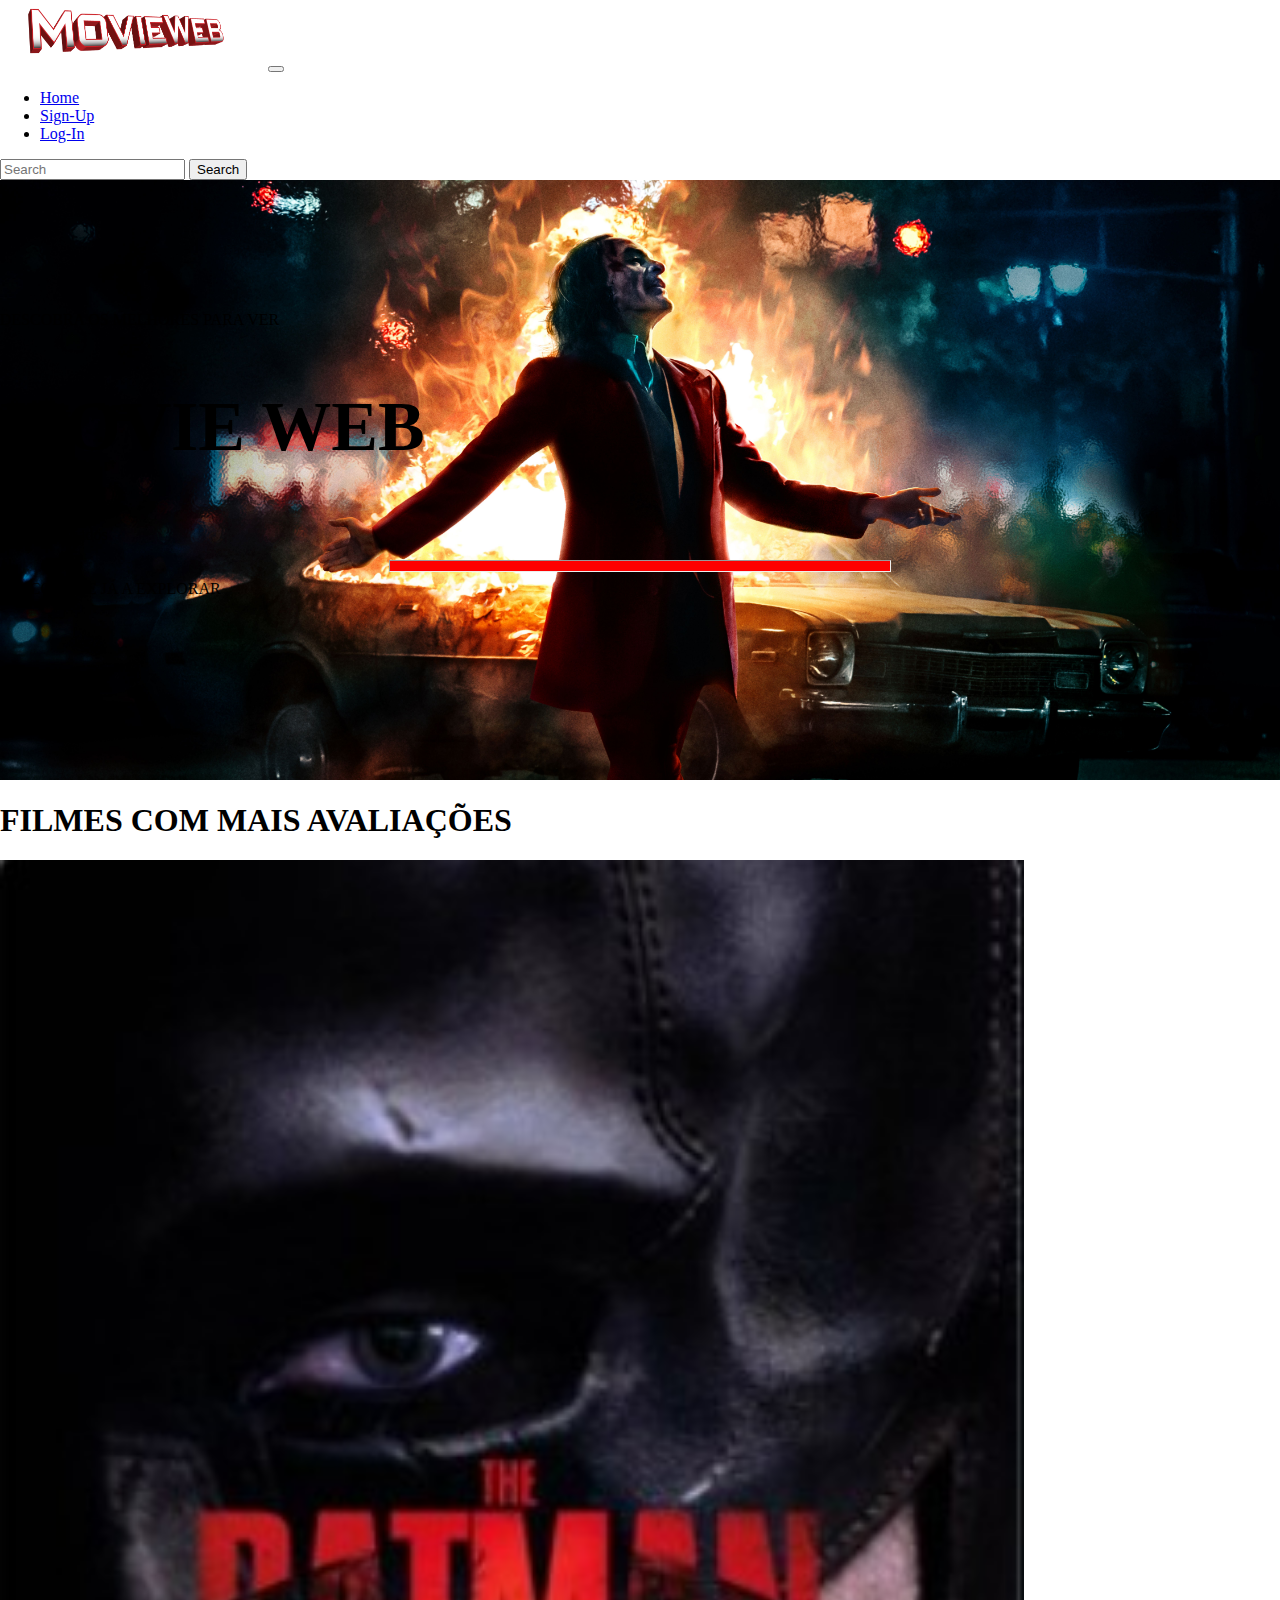
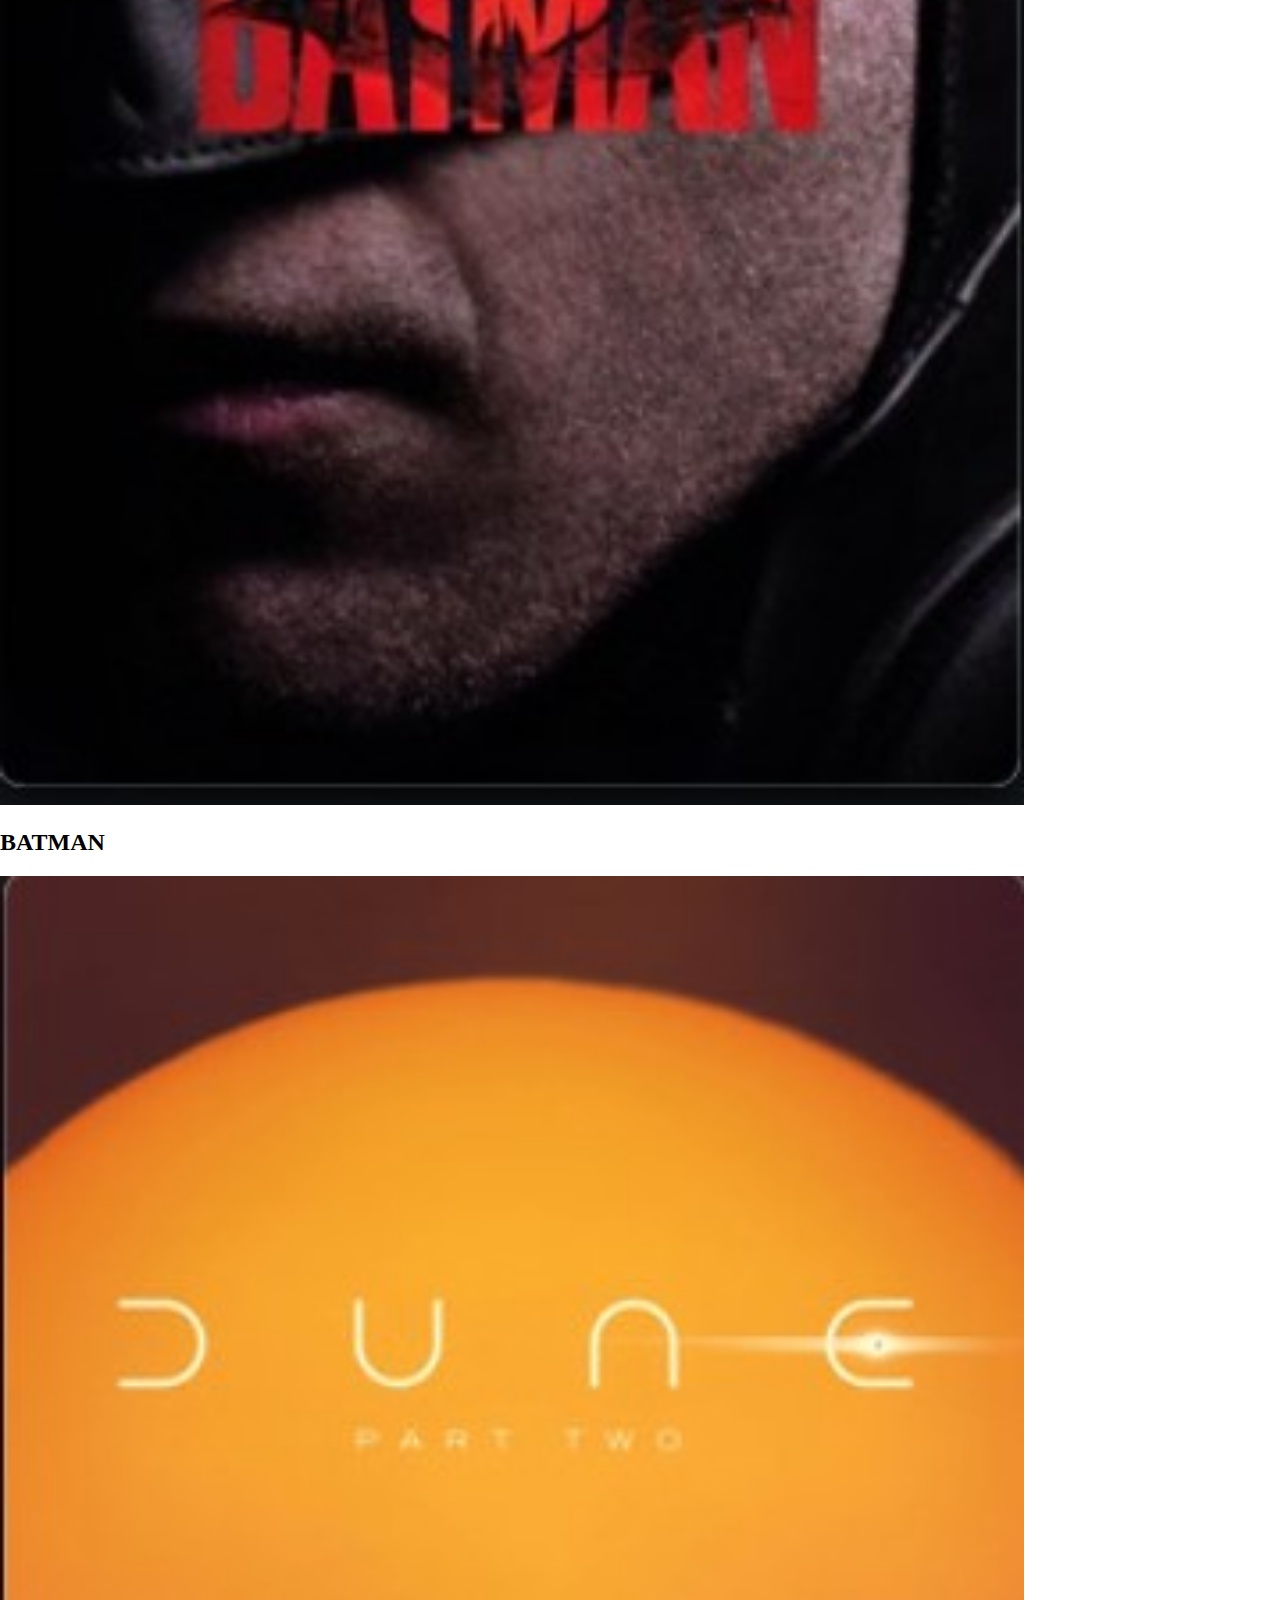
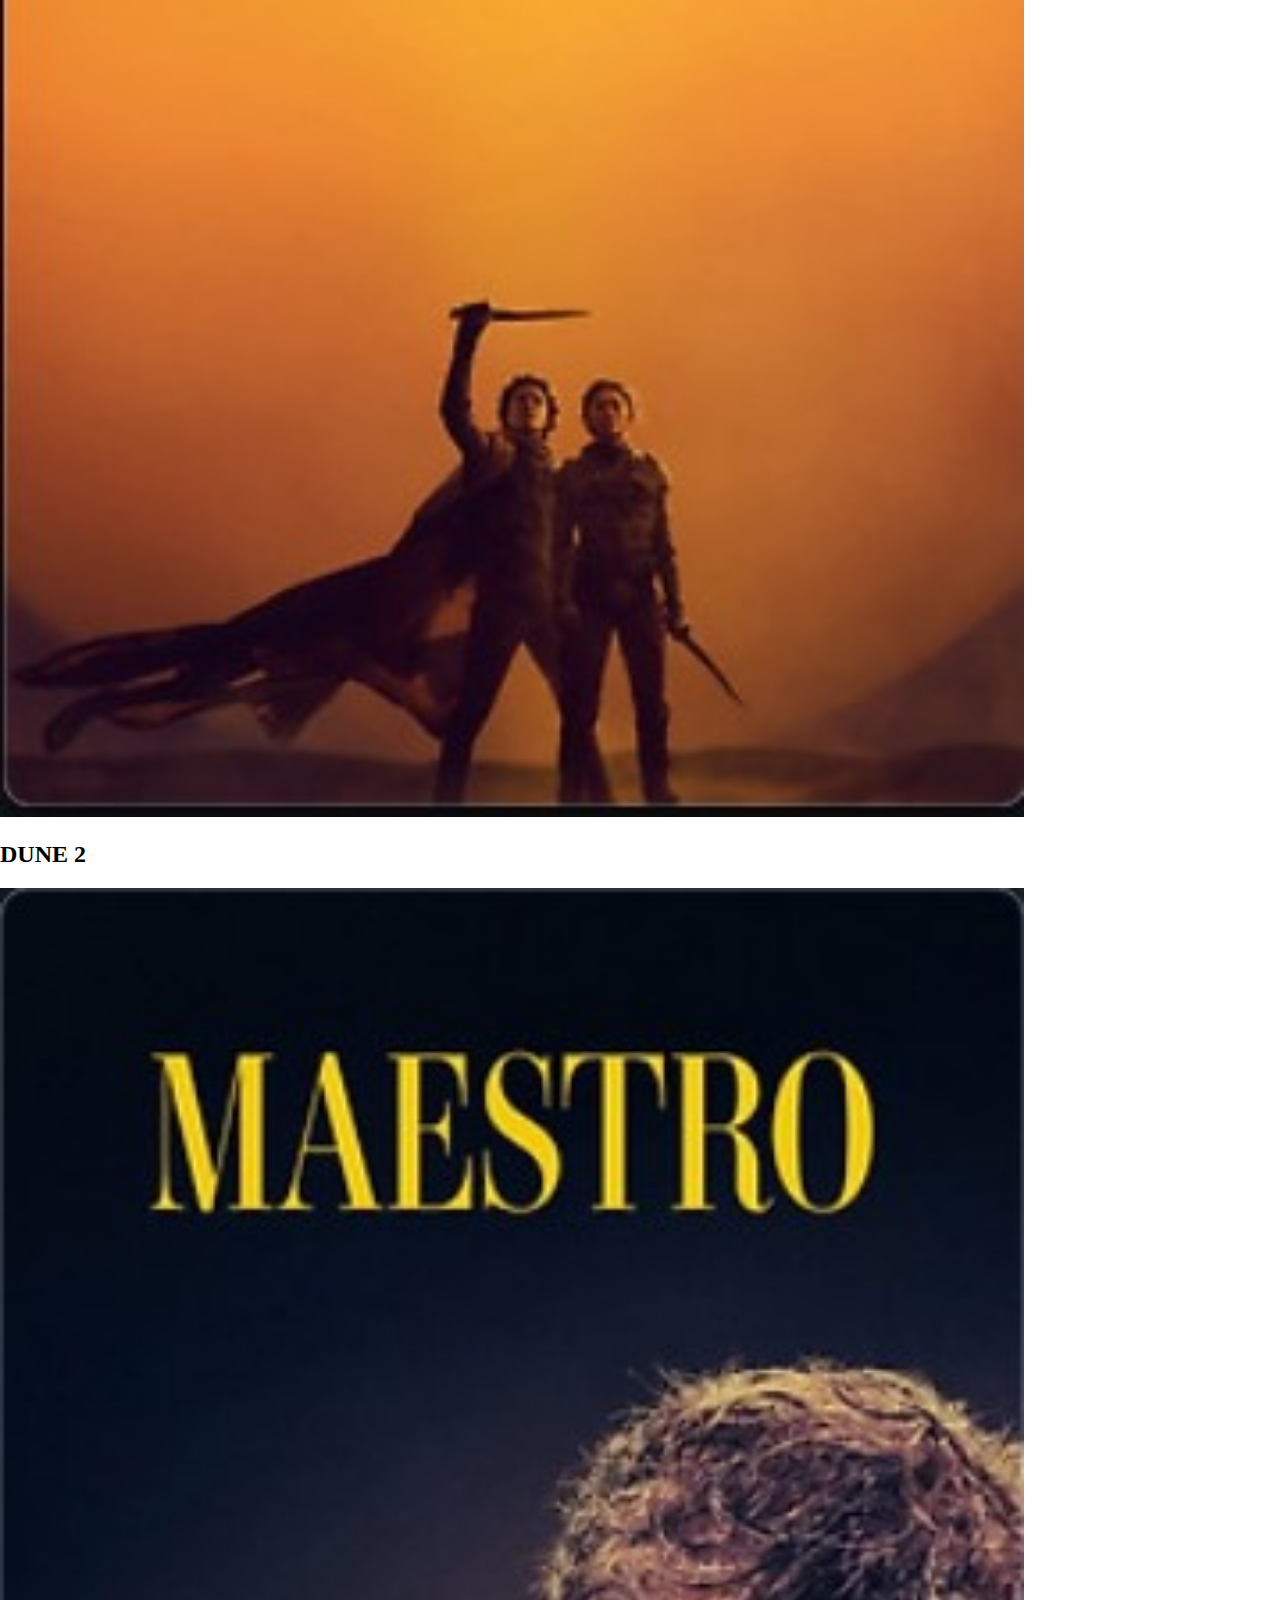
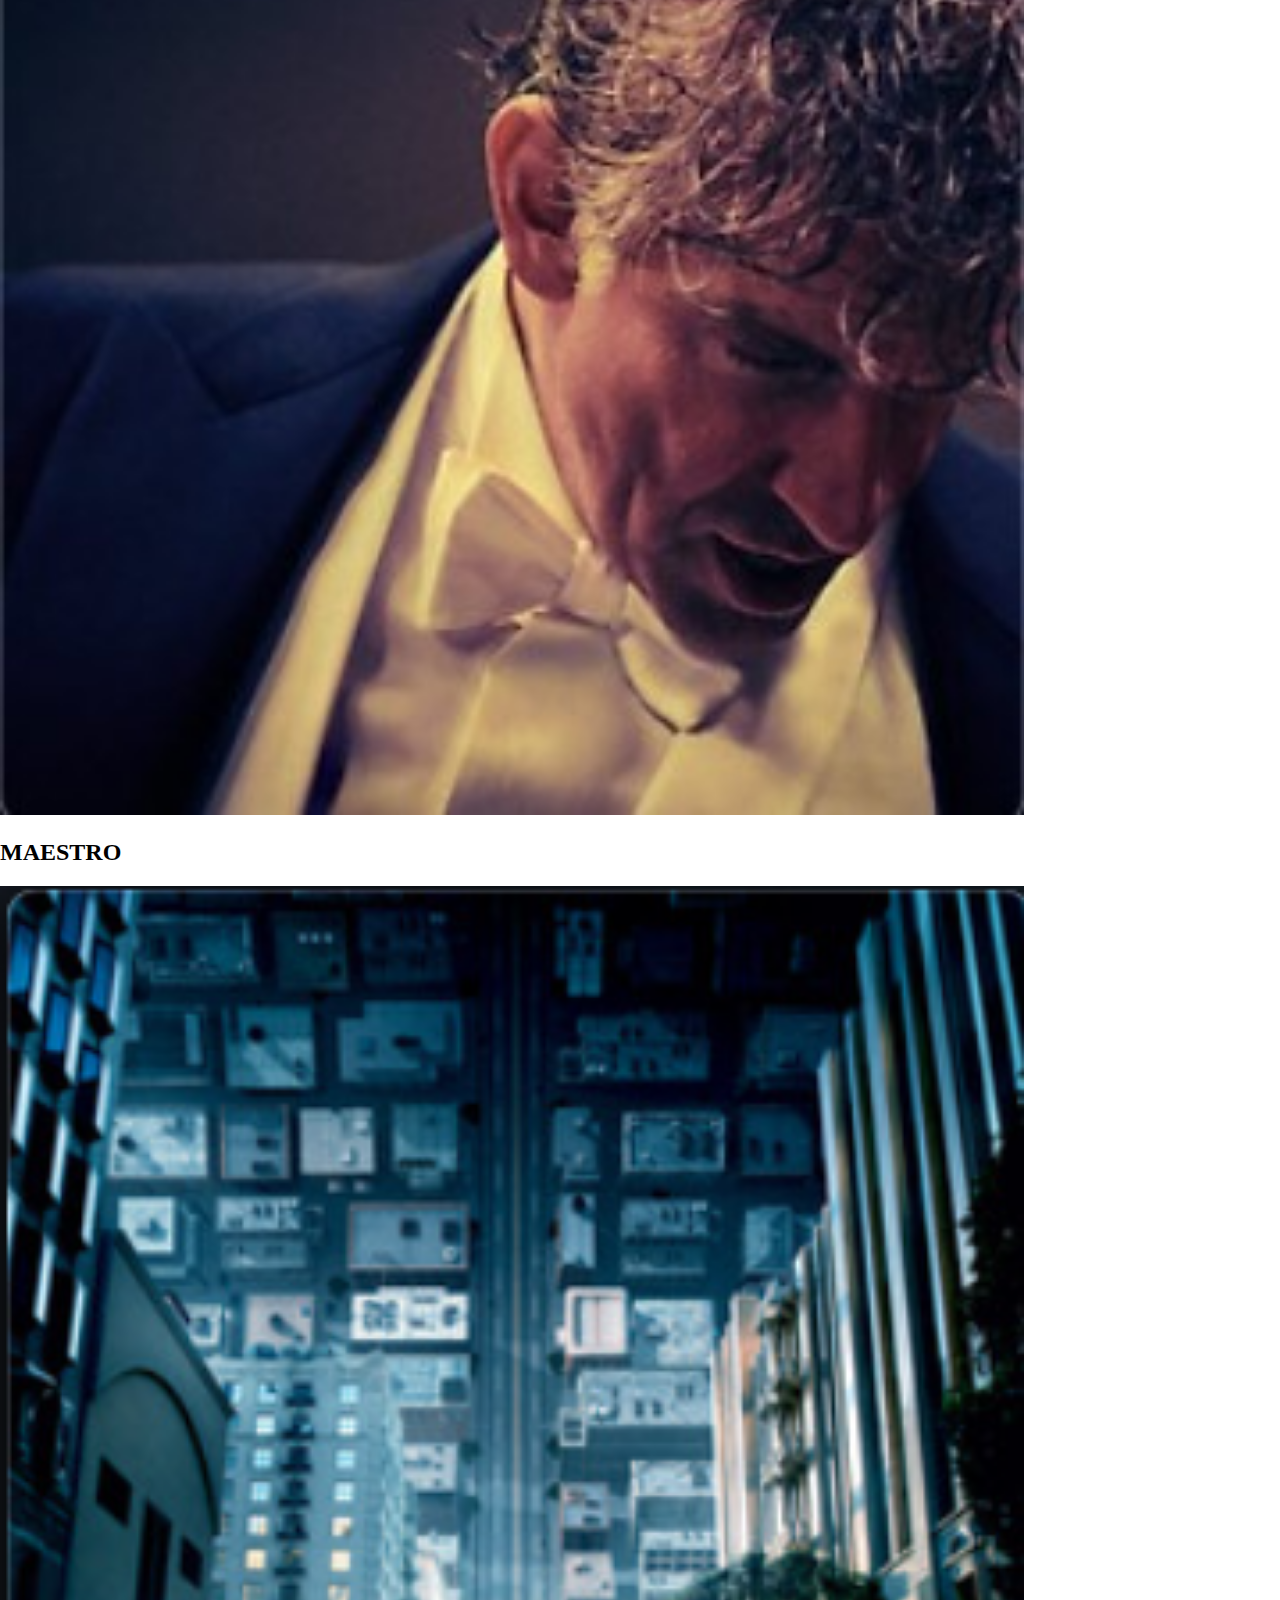
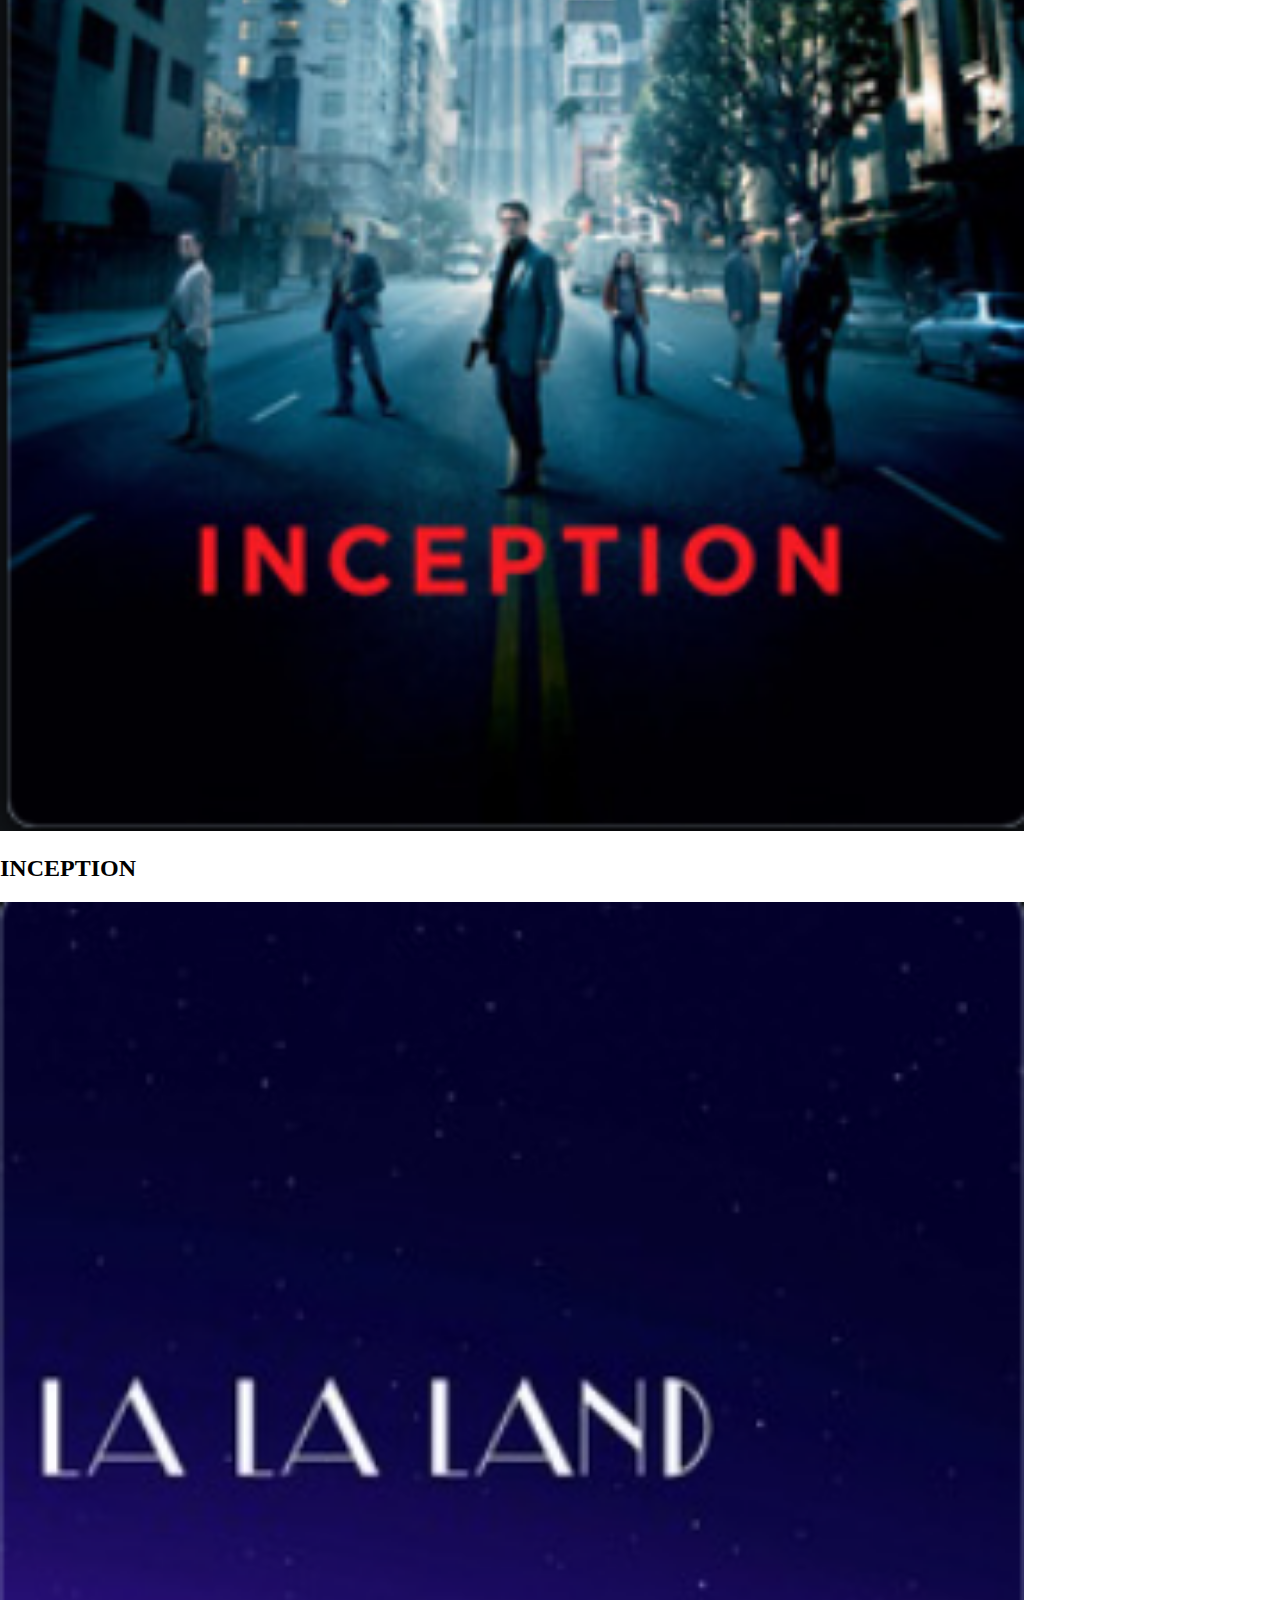
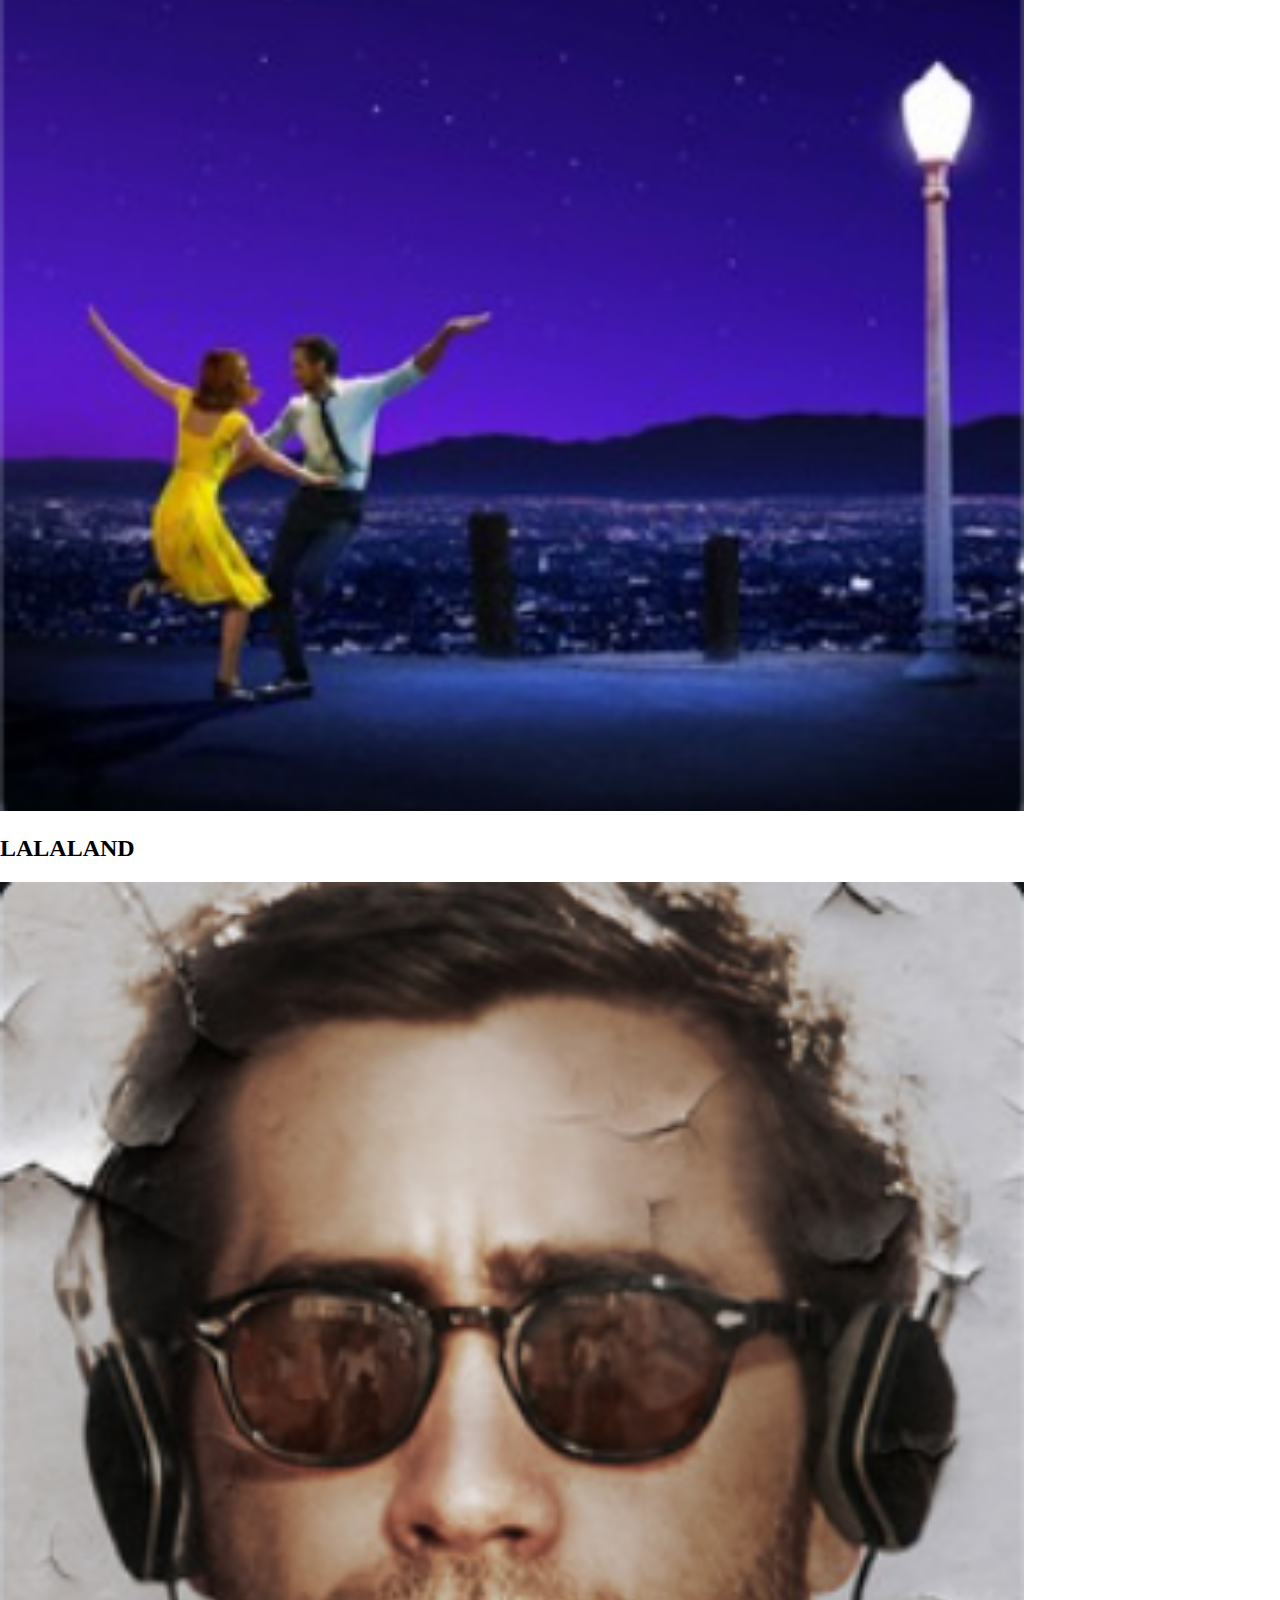
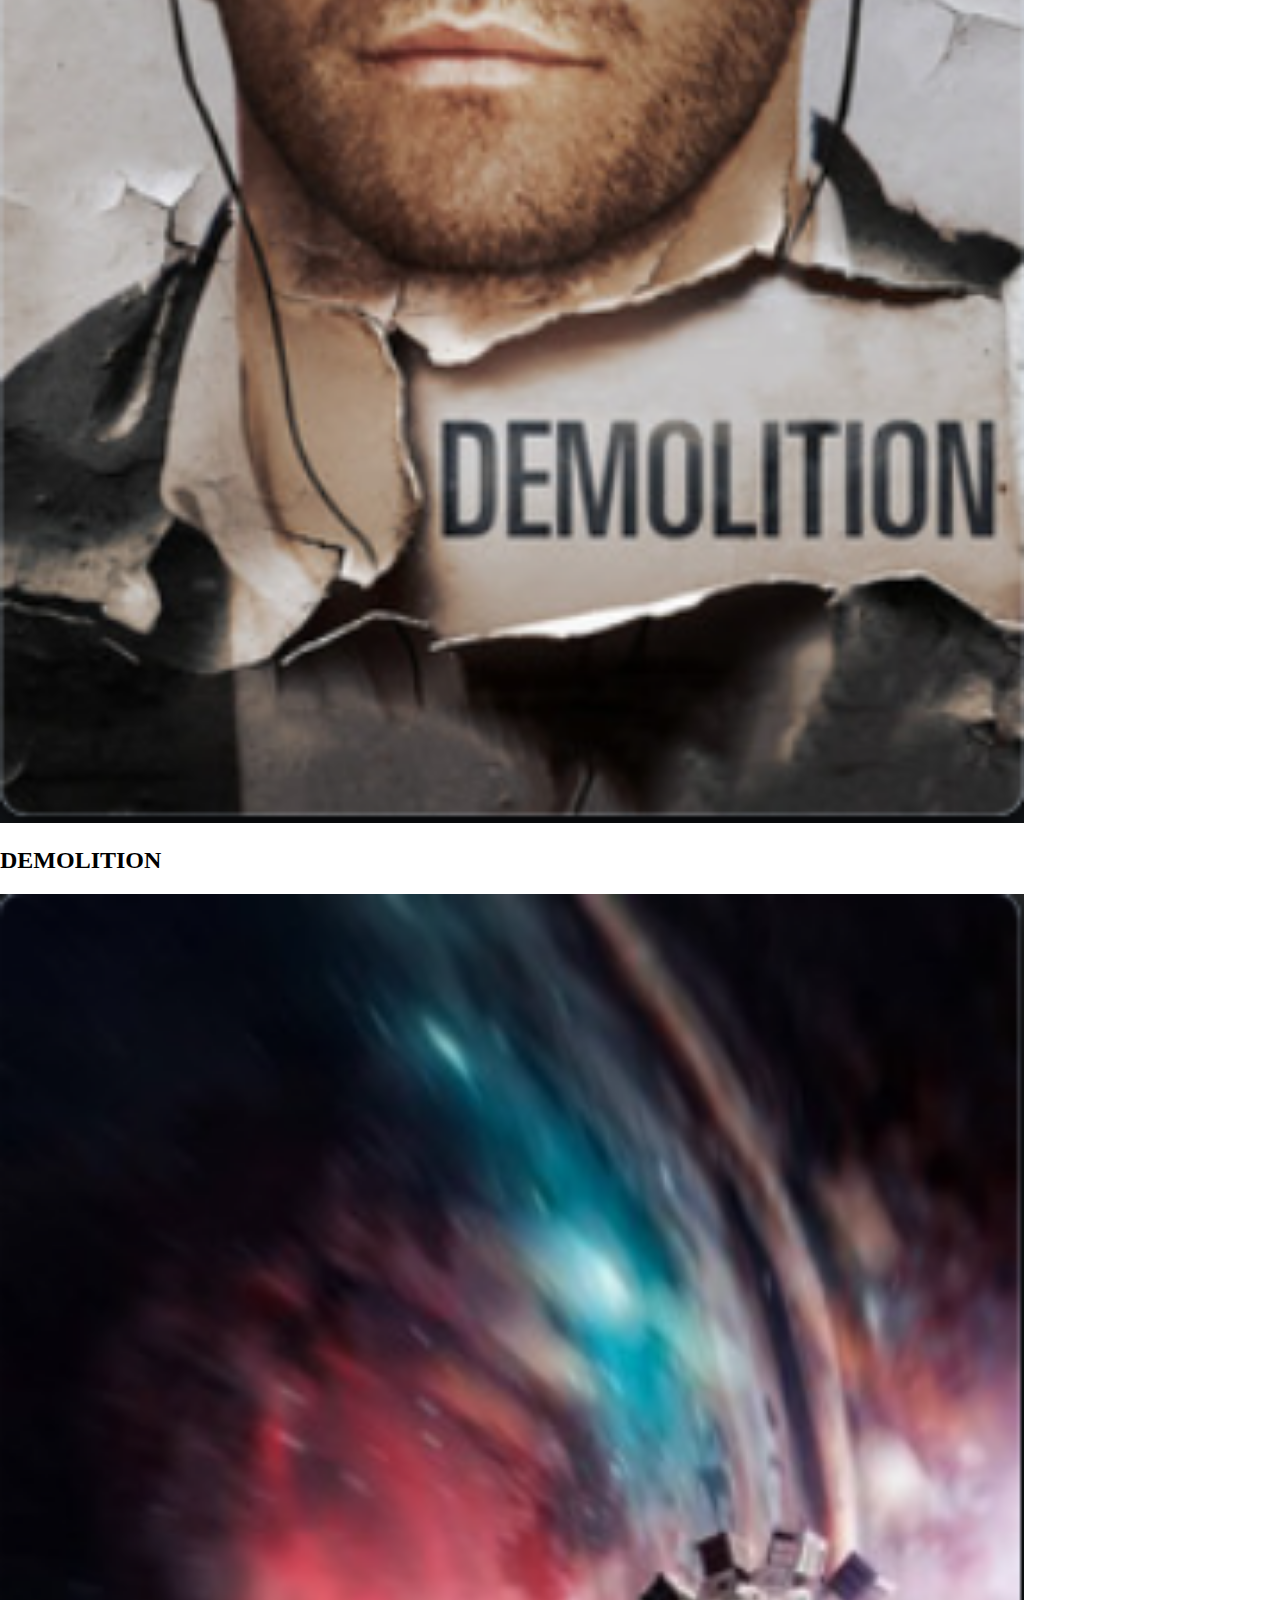
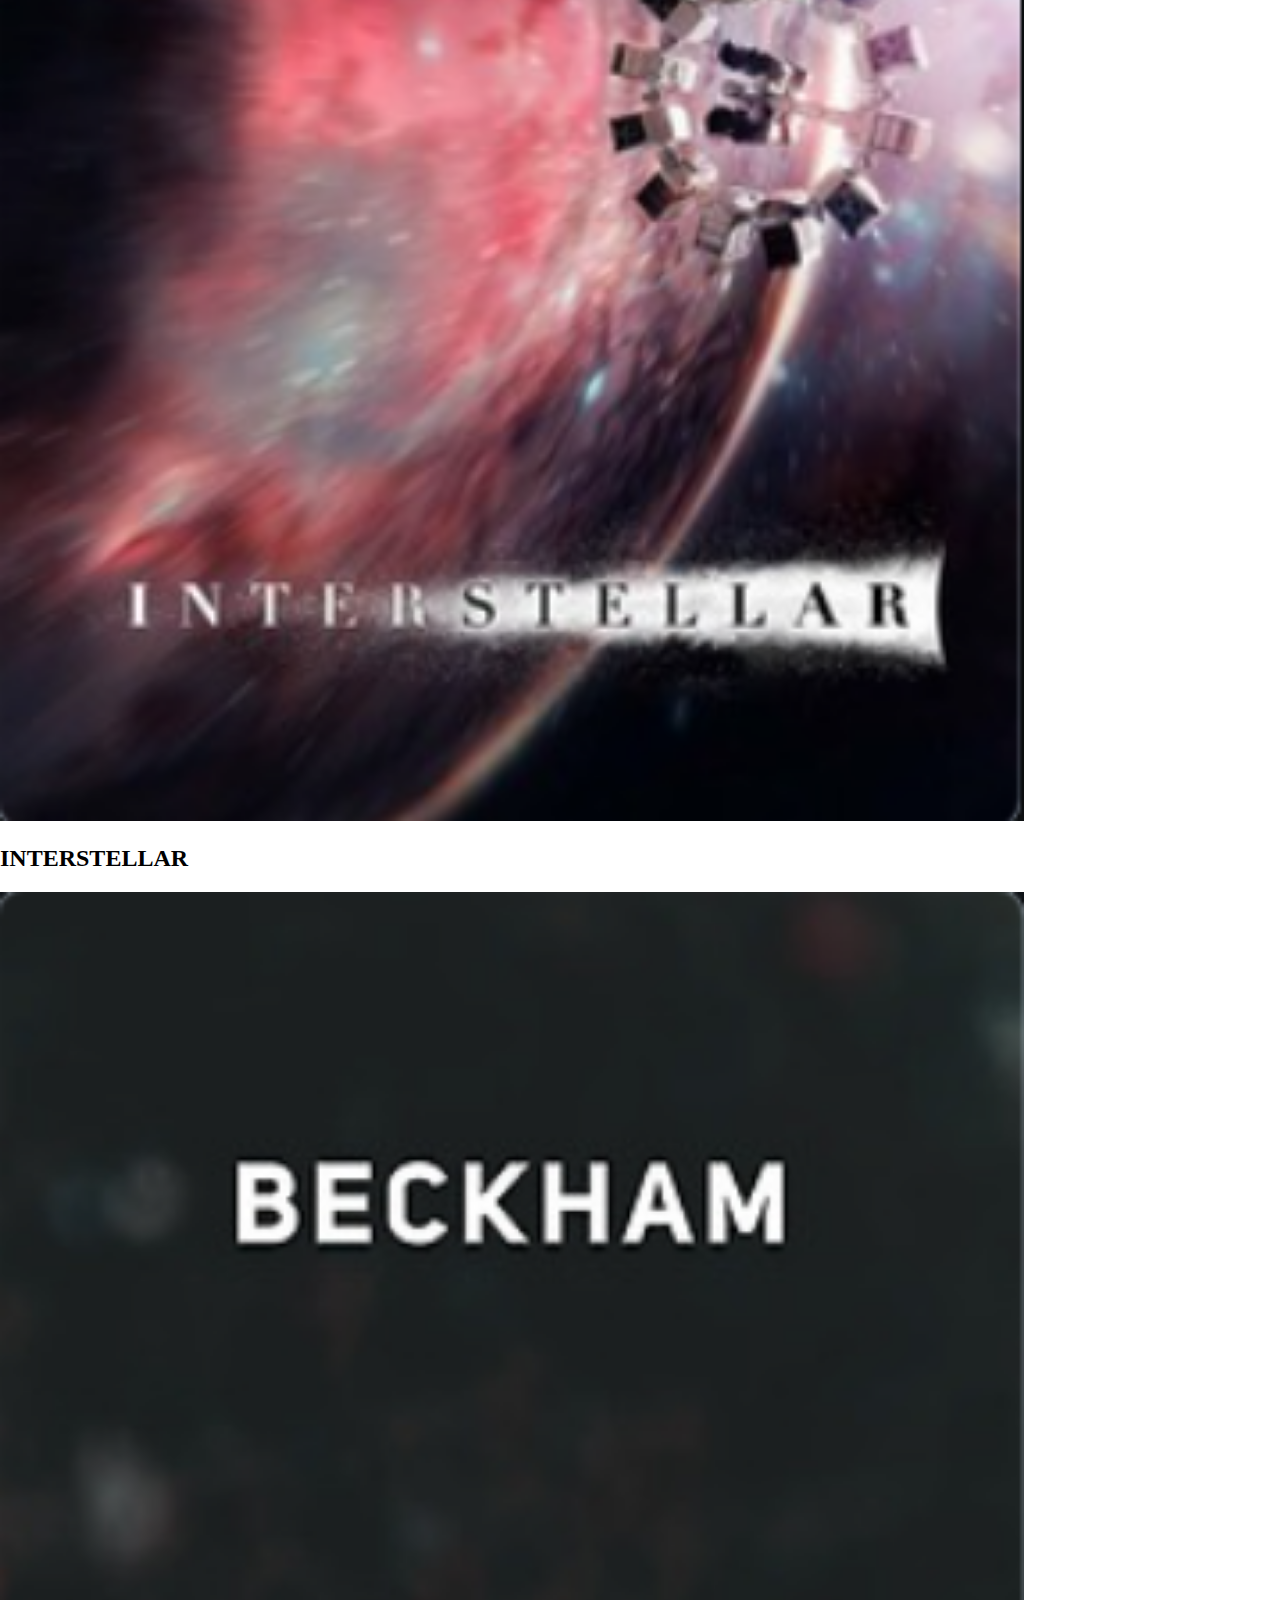
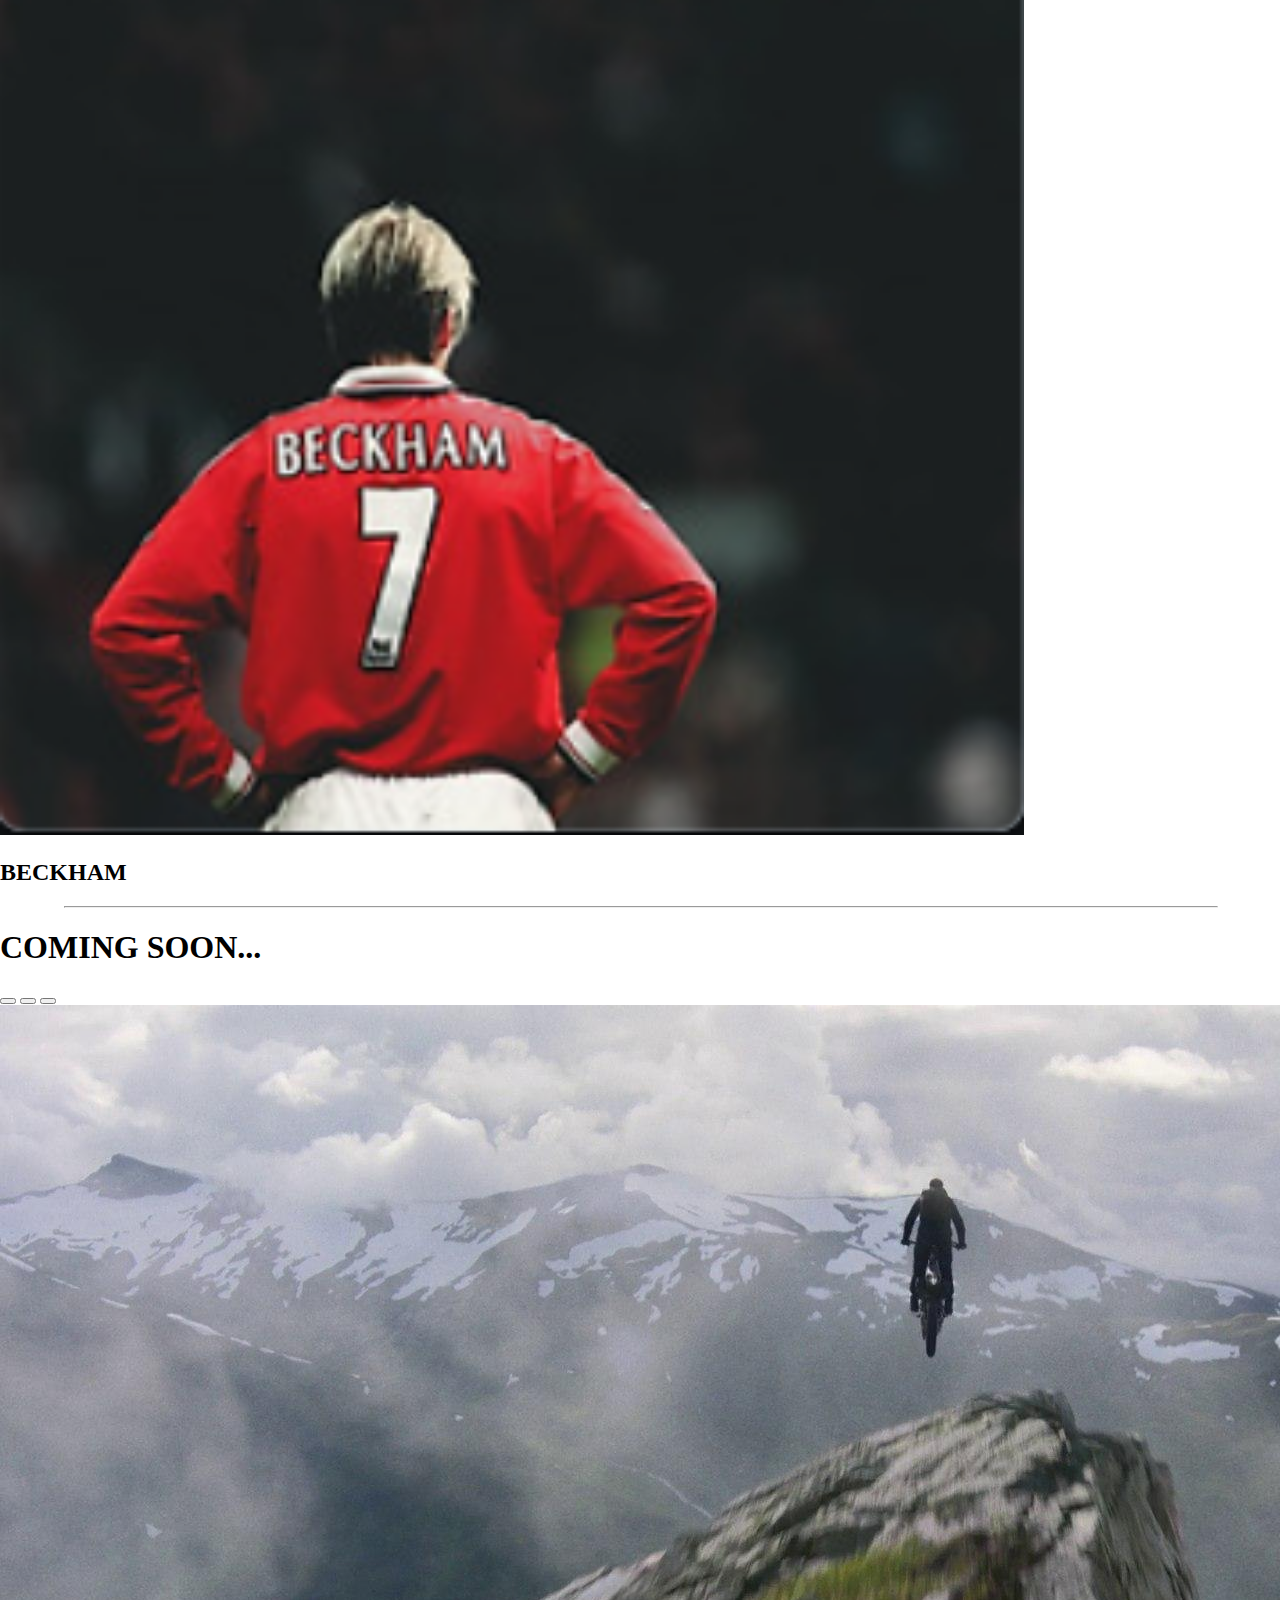
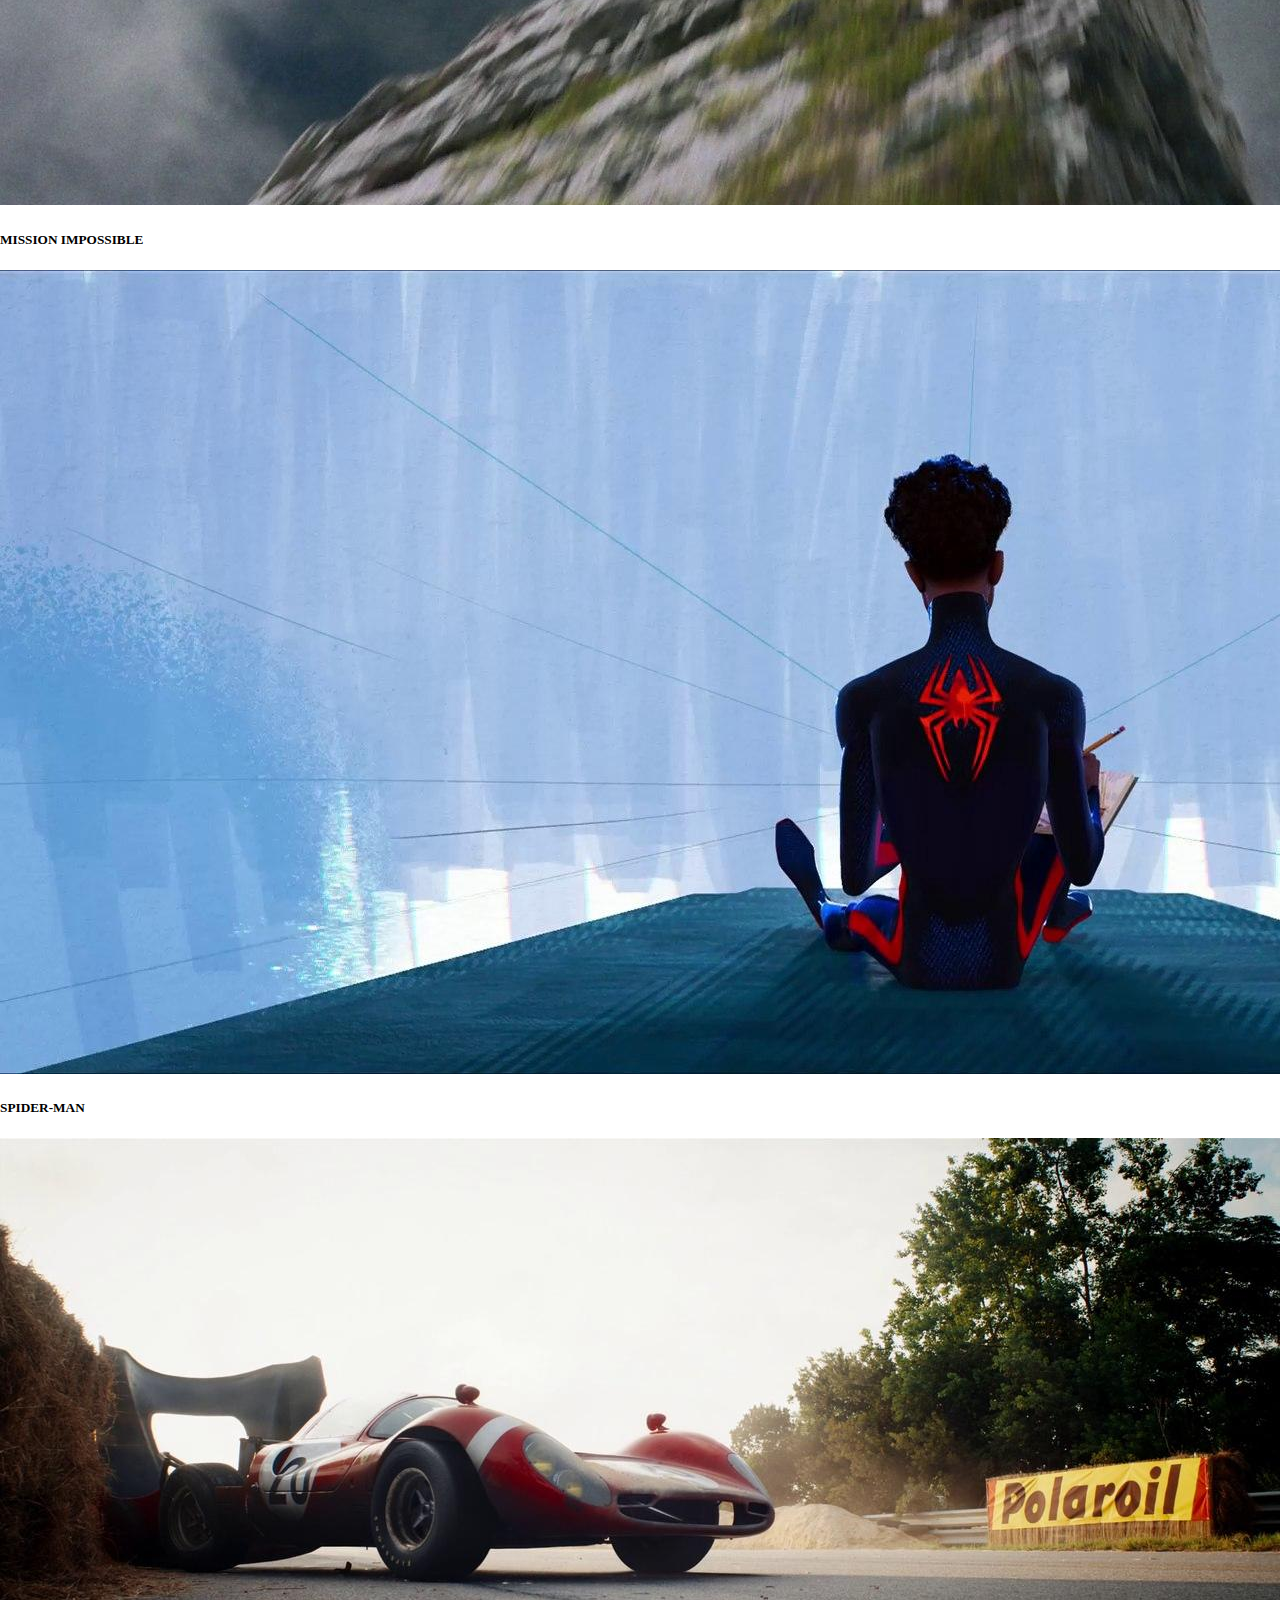
<file: index.html>
<!DOCTYPE html>
<html lang="pt">

<head>
    <meta charset="UTF-8">
    <meta name="viewport" content="width=device-width, initial-scale=1.0">
    <link href="https://cdn.jsdelivr.net/npm/bootstrap@5.0.2/dist/css/bootstrap.min.css" rel="stylesheet"
        integrity="sha384-EVSTQN3/azprG1Anm3QDgpJLIm9Nao0Yz1ztcQTwFspd3yD65VohhpuuCOmLASjC" crossorigin="anonymous">
    <link rel="stylesheet" href="style.css">
    <link rel="stylesheet" href="https://cdnjs.cloudflare.com/ajax/libs/font-awesome/6.5.1/css/all.min.css">
    <title>Ficha 3</title>
</head>

<body>
    <nav class="navbar navbar-expand-lg navbar-light bg-light">
        <div class="container-fluid">
            <img src="./imagens/logo.png" id="imagem" width="200" height="50">
            <button class="navbar-toggler" type="button" data-bs-toggle="collapse" data-bs-target="#navbarNav"
                aria-controls="navbarNav" aria-expanded="false" aria-label="Toggle navigation">
                <span class="navbar-toggler-icon"></span>
            </button>
            <div class="collapse navbar-collapse" id="navbarNav">
                <ul class="navbar-nav p-2 pt-1">
                    <li class="nav-item">
                        <a class="nav-link active text-secondary fs-6" aria-current="page" href="index.html">Home</a>
                    </li>
                    <li class="nav-item">
                        <a class="nav-link text-secondary fs-6" href="register.html">Sign-Up</a>
                    </li>
                    <li class="nav-item">
                        <a class="nav-link text-secondary fs-6" href="login.html">Log-In</a>
                    </li>
                </ul>
                <form class="d-flex ps-2 pt-2 me-4 ms-auto">
                    <input class="form-control me-2" type="search" placeholder="Search" aria-label="Search">
                    <button class="btn btn-outline-danger" type="submit">Search</button>
                </form>
            </div>
        </div>
    </nav>
    <div style="height: 600px; background-size: cover; background-image: url(./imagens/filme1.jpg);">
        <div class="container" style="width: 100%; padding-top: 9%;">
            <p class="fw-light text-white">DESCOBRA OS MELHORES PARA VER</p>
            <h2 class="fw-bold text-white" style="font-size: 70px;">MOVIE WEB</h2>
            <p class="fw-light text-white fs-2">Filmes avaliados</p>
            <hr class="" style="height: 10px; width: 500px; opacity: 100; background-color: red;" />
            <a class="text-decoration-none btn btn-danger"
                style="border-radius: 10px; padding: 10px 30px 10px 30px">COMECE JÁ A EXPLORAR</a>
        </div>
    </div>
    <div class="container mt-5">
        <h1 class="fs-3 fw-bold text-center mb-5">FILMES COM MAIS AVALIAÇÕES</h1>
        <div class="row">
            <div class="col">
                <img src="./imagens/filme2.jpg" style="width: 80%" alt="">
                <h2 class="fw-light text-black fs-5 pt-2">BATMAN</h2>
            </div>
            <div class="col">
                <img src="./imagens/filme3.jpg" style="width: 80%" alt="">
                <h2 class="fw-light text-black fs-5 pt-2">DUNE 2</h2>
            </div>
            <div class="col">
                <img src="./imagens/filme4.jpg" style="width: 80%" alt="">
                <h2 class="fw-light text-black fs-5 pt-2">MAESTRO</h2>
            </div>
            <div class="col">
                <img src="./imagens/filme5.png" style="width: 80%" alt="">
                <h2 class="fw-light text-black fs-5 pt-2">INCEPTION</h2>
            </div>
        </div>
        <div class="row mt-5">
            <div class="col">
                <img src="./imagens/filme6.png" style="width: 80%" alt="">
                <h2 class="fw-light text-black fs-5 pt-2">LALALAND</h2>
            </div>
            <div class="col">
                <img src="./imagens/filme7.png" style="width: 80%" alt="">
                <h2 class="fw-light text-black fs-5 pt-2">DEMOLITION</h2>
            </div>
            <div class="col">
                <img src="./imagens/filme8.png" style="width: 80%" alt="">
                <h2 class="fw-light text-black fs-5 pt-2">INTERSTELLAR</h2>
            </div>
            <div class="col">
                <img src="./imagens/filme9.png" style="width: 80%" alt="">
                <h2 class="fw-light text-black fs-5 pt-2">BECKHAM</h2>
            </div>
        </div>
    </div>
    <hr class="mt-5" style="margin-left: 5%; width: 90%;">
    <div class="container">
        <h1 class="fs-3 fw-bold text-center mb-3 mt-5">COMING SOON...</h1>
        <div id="carouselExampleCaptions" class="carousel slide" data-bs-ride="carousel">
            <div class="carousel-indicators">
                <button type="button" data-bs-target="#carouselExampleCaptions" data-bs-slide-to="0" class="active"
                    aria-current="true" aria-label="Slide 1"></button>
                <button type="button" data-bs-target="#carouselExampleCaptions" data-bs-slide-to="1"
                    aria-label="Slide 2"></button>
                <button type="button" data-bs-target="#carouselExampleCaptions" data-bs-slide-to="2"
                    aria-label="Slide 3"></button>
            </div>
            <div class="carousel-inner">
                <div class="carousel-item active">
                    <img src="./imagens/filme_slider.jpg" class="d-block w-100" alt="...">
                    <div class="carousel-caption d-none d-md-block">
                        <h5 class="fw-bold text-white">MISSION IMPOSSIBLE</h5>
                    </div>
                </div>
                <div class="carousel-item">
                    <img src="./imagens/filme2_slider.jpg" class="d-block w-100" alt="...">
                    <div class="carousel-caption d-none d-md-block">
                        <h5 class="fw-bold text-white">SPIDER-MAN</h5>
                    </div>
                </div>
                <div class="carousel-item">
                    <img src="./imagens/filme3_slider.jpg" class="d-block w-100" alt="...">
                    <div class="carousel-caption d-none d-md-block">
                        <h5 class="fw-bold text-white">FORD V FERRARI</h5>
                    </div>
                </div>
            </div>
            <button class="carousel-control-prev" type="button" data-bs-target="#carouselExampleCaptions"
                data-bs-slide="prev">
                <span class="carousel-control-prev-icon" aria-hidden="true"></span>
                <span class="visually-hidden">Previous</span>
            </button>
            <button class="carousel-control-next" type="button" data-bs-target="#carouselExampleCaptions"
                data-bs-slide="next">
                <span class="carousel-control-next-icon" aria-hidden="true"></span>
                <span class="visually-hidden">Next</span>
            </button>
        </div>
    </div>
    <footer class="py-3 my-4 mt-6">
            <ul class="nav justify-content-center border-bottom pb-3 mb-3">
                <li class="nav-item"><a href="index.html" class="nav-link px-2 text-muted">Home</a></li>
                <li class="nav-item"><a href="login.html" class="nav-link px-2 text-muted">Log-In</a></li>
                <li class="nav-item"><a href="register.html" class="nav-link px-2 text-muted">Registar</a></li>
            </ul>
            <p class="text-center text-muted">© 2024 MOVIE WEB</p>
    </footer>
</body>

<script src="https://cdn.jsdelivr.net/npm/bootstrap@5.0.2/dist/js/bootstrap.bundle.min.js"
    integrity="sha384-MrcW6ZMFYlzcLA8Nl+NtUVF0sA7MsXsP1UyJoMp4YLEuNSfAP+JcXn/tWtIaxVXM"
    crossorigin="anonymous"></script>

</html>
</file>
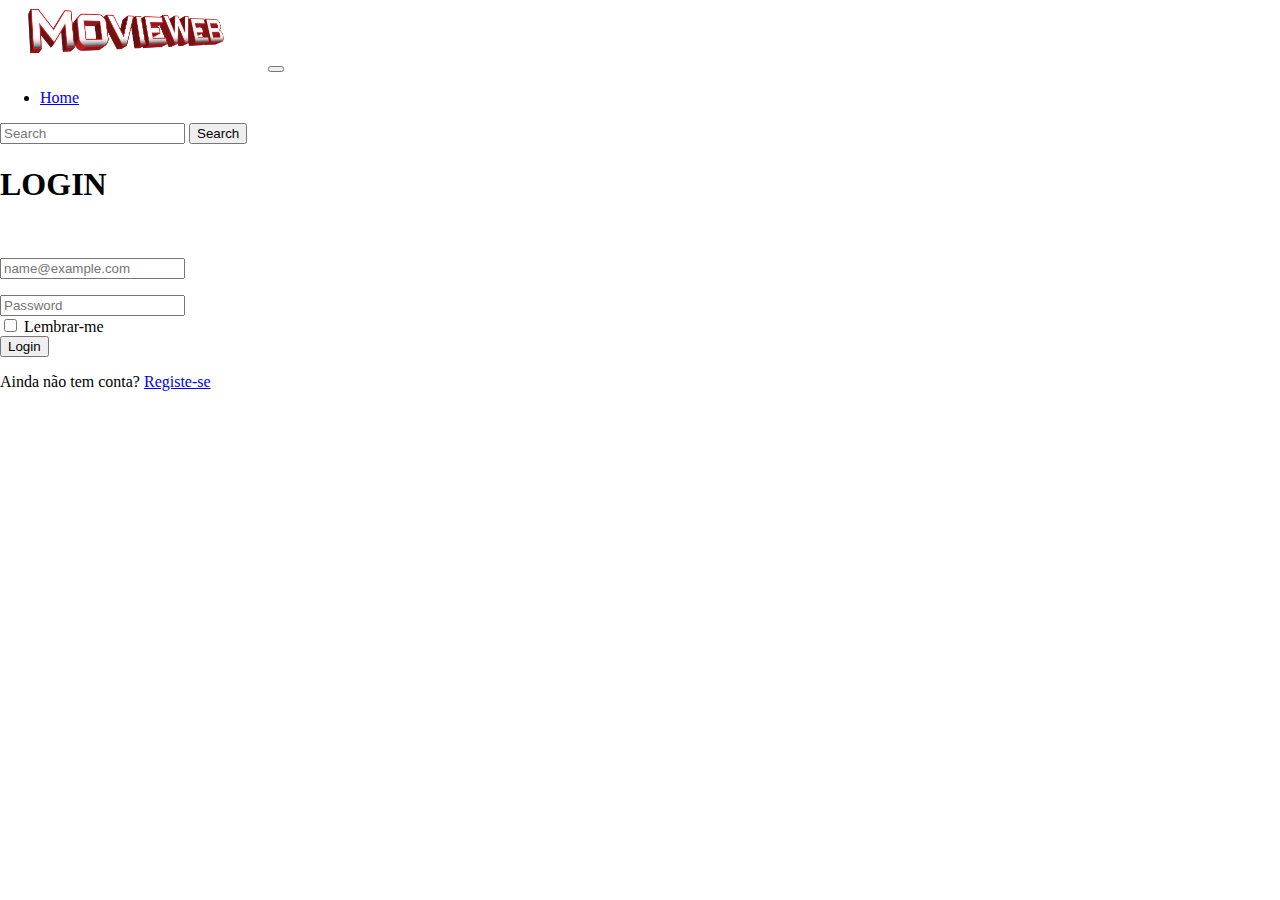
<file: login.html>
<!doctype html>
<html lang="pt">

<head>
    <meta charset="utf-8">
    <meta name="viewport" content="width=device-width, initial-scale=1">
    <link href="https://cdn.jsdelivr.net/npm/bootstrap@5.0.2/dist/css/bootstrap.min.css" rel="stylesheet"
        integrity="sha384-EVSTQN3/azprG1Anm3QDgpJLIm9Nao0Yz1ztcQTwFspd3yD65VohhpuuCOmLASjC" crossorigin="anonymous">
    <link rel="stylesheet" href="style.css">
    <title>Login</title>
</head>

<body>
    <nav class="navbar navbar-expand-lg navbar-light bg-light">
        <div class="container-fluid">
            <img src="./imagens/logo.png" id="imagem" width="200" height="50">
            <button class="navbar-toggler" type="button" data-bs-toggle="collapse" data-bs-target="#navbarNav"
                aria-controls="navbarNav" aria-expanded="false" aria-label="Toggle navigation">
                <span class="navbar-toggler-icon"></span>
            </button>
            <div class="collapse navbar-collapse" id="navbarNav">
                <ul class="navbar-nav p-2 pt-1">
                    <li class="nav-item">
                        <a class="nav-link active text-secondary fs-6" aria-current="page" href="index.html">Home</a>
                </ul>
                <form class="d-flex ps-2 pt-2 me-4 ms-auto">
                    <input class="form-control me-2" type="search" placeholder="Search" aria-label="Search">
                    <button class="btn btn-outline-secondary" type="submit">Search</button>
                </form>
            </div>
        </div>
    </nav>

    <body>
        <div class="container pt-5">
            <div class="row">
                <div class="col-12 colsm-8 col-md-6 m-auto">
                    <div class="card">
                        <div class="card-body">
                            <h1 class="text-center">LOGIN</h1>
                            <form>
                                <br />
                                <p><input type="email" class="form-control" placeholder="name@example.com"></p>
                                <input type="password" class="form-control" aria-describedby="passwordHelpInline" placeholder="Password">
                                <div class="checkbox mt-3">
                                    <label>
                                        <input type="checkbox" value="Remember-me">
                                        Lembrar-me
                                    </label>
                                </div>
                                <div class="text-center mt-2">
                                    <button type="submit"
                                        class="btn btn-danger form-control my-1 py-2 text-white">Login</button>
                                </div>
                                <p class="mt-2">Ainda não tem conta? <a href="register.html" class="text-danger">Registe-se</a></p>
                            </form>
                        </div>
                    </div>
                </div>
            </div>
        </div>
    </body>

</html>

</body>
<script src="https://cdn.jsdelivr.net/npm/bootstrap@5.0.2/dist/js/bootstrap.bundle.min.js"
    integrity="sha384-MrcW6ZMFYlzcLA8Nl+NtUVF0sA7MsXsP1UyJoMp4YLEuNSfAP+JcXn/tWtIaxVXM"
    crossorigin="anonymous"></script>

</html>
</file>
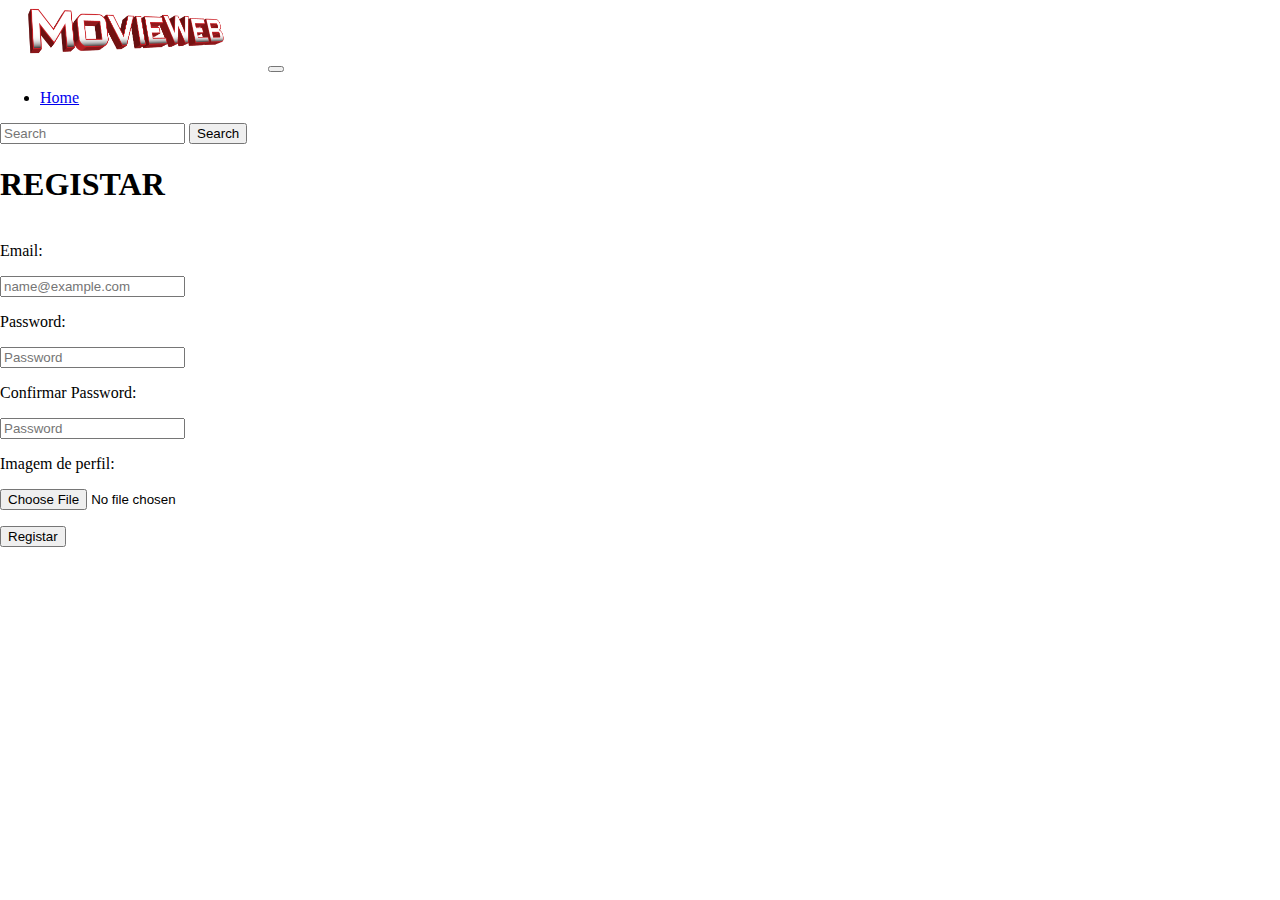
<file: register.html>
<!doctype html>
<html lang="pt">

<head>
    <meta charset="utf-8">
    <meta name="viewport" content="width=device-width, initial-scale=1">
    <link href="https://cdn.jsdelivr.net/npm/bootstrap@5.0.2/dist/css/bootstrap.min.css" rel="stylesheet"
        integrity="sha384-EVSTQN3/azprG1Anm3QDgpJLIm9Nao0Yz1ztcQTwFspd3yD65VohhpuuCOmLASjC" crossorigin="anonymous">
    <link rel="stylesheet" href="style.css">
    <title>Registar</title>
</head>

<body>
    <nav class="navbar navbar-expand-lg navbar-light bg-light">
        <div class="container-fluid">
            <img src="./imagens/logo.png" id="imagem" width="200" height="50">
            <button class="navbar-toggler" type="button" data-bs-toggle="collapse" data-bs-target="#navbarNav"
                aria-controls="navbarNav" aria-expanded="false" aria-label="Toggle navigation">
                <span class="navbar-toggler-icon"></span>
            </button>
            <div class="collapse navbar-collapse" id="navbarNav">
                <ul class="navbar-nav p-2 pt-1">
                    <li class="nav-item">
                        <a class="nav-link active text-secondary fs-6" aria-current="page" href="index.html">Home</a>
                </ul>
                <form class="d-flex ps-2 pt-2 me-4 ms-auto">
                    <input class="form-control me-2" type="search" placeholder="Search" aria-label="Search">
                    <button class="btn btn-outline-secondary" type="submit">Search</button>
                </form>
            </div>
        </div>
    </nav>

    <body>
        <div class="container pt-5">
            <div class="row">
                <div class="col-12 colsm-8 col-md-6 m-auto">
                    <div class="card">
                        <div class="card-body">
                            <h1 class="text-center">REGISTAR</h1>
                            <form>
                                <br />
                                <label class="form-label pt-2">Email:</label>
                                <p><input type="email" class="form-control " placeholder="name@example.com"></p>
                                <label class="form-label pt-2">Password:</label>
                                <p><input type="password" class="form-control " aria-describedby="passwordHelpInline"
                                    placeholder="Password"></p>
                                    <label class="form-label pt-2">Confirmar Password:</label>
                                <p><input type="password" class="form-control " aria-describedby="passwordHelpInline"
                                    placeholder="Password"></p>
                                <label for="formFile" class="form-label pt-3">Imagem de perfil:</label>
                                <p><input class="form-control" type="file" id="formFile">
                                <div class="text-center mt-2"></p>
                                    <button type="submit"
                                        class="btn btn-danger form-control my-1 py-2 text-white">Registar</button>
                                </div>
                            </form>
                        </div>
                    </div>
                </div>
            </div>
        </div>
    </body>

</html>

</body>
<script src="https://cdn.jsdelivr.net/npm/bootstrap@5.0.2/dist/js/bootstrap.bundle.min.js"
    integrity="sha384-MrcW6ZMFYlzcLA8Nl+NtUVF0sA7MsXsP1UyJoMp4YLEuNSfAP+JcXn/tWtIaxVXM"
    crossorigin="anonymous"></script>

</html>
</file>
<file: style.css>
body{
    margin: 0;
    padding: 0;
}

#imagem{
    margin-right: 3%;
    margin-left: 2%;
    margin-top: 0.5%;
    margin-bottom: 1%;
}
</file>
